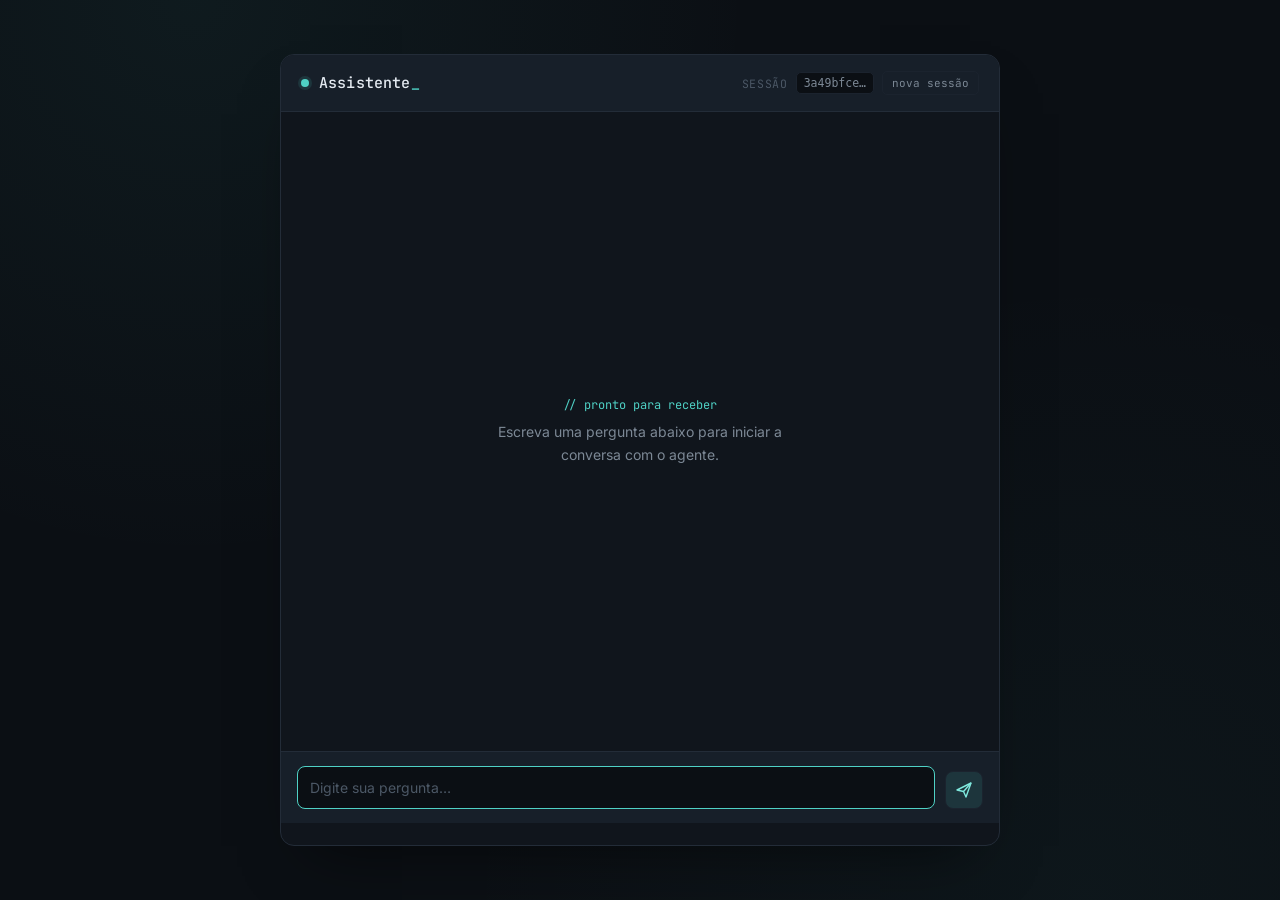
<file: frontend/chat/index.html>
<!DOCTYPE html>
<html lang="pt-BR">
<head>
  <meta charset="UTF-8" />
  <meta name="viewport" content="width=device-width, initial-scale=1.0" />
  <title>Acessor.IA</title>
  <link rel="preconnect" href="https://fonts.googleapis.com">
  <link rel="preconnect" href="https://fonts.gstatic.com" crossorigin>
  <link href="https://fonts.googleapis.com/css2?family=JetBrains+Mono:wght@400;500;600&family=Inter:wght@400;500;600&display=swap" rel="stylesheet">
  <link rel="stylesheet" href="style.css" />
  <link rel="icon" type="image/png" href="https://images.icon-icons.com/3053/PNG/512/ia_writer_dark_macos_bigsur_icon_189510.png">
</head>
<body>

  <div class="console">

    <header class="console__header">
      <div class="header__identity">
        <span class="header__dot" id="status-dot" aria-hidden="true"></span>
        <h1 class="header__title">Assistente<span class="header__cursor">_</span></h1>
      </div>
      <div class="header__meta">
        <span class="header__label">sessão</span>
        <code class="header__session" id="session-id">—</code>
        <button class="header__reset" id="reset-session" title="Iniciar nova sessão">nova sessão</button>
      </div>
    </header>

    <main class="console__thread" id="thread" aria-live="polite">
      <div class="thread__empty" id="thread-empty">
        <p class="empty__eyebrow">// pronto para receber</p>
        <p class="empty__text">Escreva uma pergunta abaixo para iniciar a conversa com o agente.</p>
      </div>
    </main>

    <form class="console__composer" id="composer" autocomplete="off">
      <textarea
        class="composer__input"
        id="pergunta"
        placeholder="Digite sua pergunta…"
        rows="1"
        required
      ></textarea>
      <button type="submit" class="composer__send" id="enviar" aria-label="Enviar pergunta">
        <svg width="18" height="18" viewBox="0 0 18 18" fill="none" xmlns="http://www.w3.org/2000/svg">
          <path d="M2 9L16 2L11 16L8.5 10.5L2 9Z" stroke="currentColor" stroke-width="1.4" stroke-linejoin="round"/>
          <path d="M8.5 10.5L16 2" stroke="currentColor" stroke-width="1.4" stroke-linejoin="round"/>
        </svg>
      </button>
    </form>

    <p class="console__hint" id="hint"></p>

  </div>

  <script src="app.js"></script>
</body>
</html>
</file>
<file: frontend/chat/style.css>
/* ====================================================
   Tokens
   ==================================================== */
:root {
  --bg: #0b0f14;
  --panel: #10151c;
  --panel-alt: #171f29;
  --border: #232c38;
  --border-soft: #1b232e;

  --text: #e4eaf1;
  --text-muted: #7c8895;
  --text-faint: #4c5866;

  --accent: #4fd1c5;
  --accent-soft: rgba(79, 209, 197, 0.12);
  --accent-strong: #7ee8dd;

  --user-bubble: #1c2b30;
  --user-border: #2a4a48;

  --error: #f97066;

  --font-mono: 'JetBrains Mono', ui-monospace, SFMono-Regular, Menlo, monospace;
  --font-sans: 'Inter', system-ui, -apple-system, sans-serif;

  --radius: 10px;
}

* { box-sizing: border-box; }

html, body {
  height: 100%;
  margin: 0;
}

body {
  background: var(--bg);
  background-image:
    radial-gradient(circle at 15% 0%, rgba(79, 209, 197, 0.06), transparent 40%),
    radial-gradient(circle at 85% 100%, rgba(79, 209, 197, 0.04), transparent 45%);
  color: var(--text);
  font-family: var(--font-sans);
  display: flex;
  align-items: center;
  justify-content: center;
  padding: 24px;
}

::selection {
  background: var(--accent-soft);
  color: var(--accent-strong);
}

/* ====================================================
   Layout — console
   ==================================================== */
.console {
  width: 100%;
  max-width: 720px;
  height: min(88vh, 820px);
  background: var(--panel);
  border: 1px solid var(--border);
  border-radius: 14px;
  display: flex;
  flex-direction: column;
  overflow: hidden;
  box-shadow: 0 30px 60px -30px rgba(0, 0, 0, 0.6);
}

/* ---- header ---- */
.console__header {
  display: flex;
  align-items: center;
  justify-content: space-between;
  padding: 16px 20px;
  border-bottom: 1px solid var(--border);
  background: var(--panel-alt);
  flex-shrink: 0;
}

.header__identity {
  display: flex;
  align-items: center;
  gap: 10px;
}

.header__dot {
  width: 8px;
  height: 8px;
  border-radius: 50%;
  background: var(--accent);
  box-shadow: 0 0 0 3px var(--accent-soft);
  flex-shrink: 0;
}

.header__dot.is-offline {
  background: var(--error);
  box-shadow: 0 0 0 3px rgba(249, 112, 102, 0.15);
}

.header__title {
  font-family: var(--font-mono);
  font-size: 15px;
  font-weight: 500;
  margin: 0;
  color: var(--text);
  letter-spacing: 0.01em;
}

.header__cursor {
  color: var(--accent);
  animation: blink 1.1s step-end infinite;
}

@keyframes blink {
  0%, 45% { opacity: 1; }
  50%, 100% { opacity: 0; }
}

.header__meta {
  display: flex;
  align-items: center;
  gap: 8px;
  font-family: var(--font-mono);
  font-size: 11.5px;
}

.header__label {
  color: var(--text-faint);
  text-transform: uppercase;
  letter-spacing: 0.06em;
}

.header__session {
  color: var(--text-muted);
  background: var(--bg);
  border: 1px solid var(--border-soft);
  padding: 3px 7px;
  border-radius: 5px;
}

.header__reset {
  font-family: var(--font-mono);
  font-size: 11px;
  color: var(--text-muted);
  background: transparent;
  border: 1px solid var(--border-soft);
  border-radius: 5px;
  padding: 4px 9px;
  cursor: pointer;
  transition: border-color 0.15s, color 0.15s;
}

.header__reset:hover {
  border-color: var(--accent);
  color: var(--accent-strong);
}

/* ---- thread ---- */
.console__thread {
  flex: 1;
  overflow-y: auto;
  padding: 22px 20px;
  display: flex;
  flex-direction: column;
  gap: 16px;
}

.console__thread::-webkit-scrollbar { width: 8px; }
.console__thread::-webkit-scrollbar-thumb {
  background: var(--border);
  border-radius: 8px;
}

.thread__empty {
  margin: auto;
  text-align: center;
  max-width: 320px;
}

.empty__eyebrow {
  font-family: var(--font-mono);
  font-size: 12px;
  color: var(--accent);
  margin: 0 0 8px;
}

.empty__text {
  color: var(--text-muted);
  font-size: 14px;
  line-height: 1.6;
  margin: 0;
}

/* ---- messages ---- */
.message {
  display: flex;
  flex-direction: column;
  max-width: 82%;
  animation: rise 0.25s ease;
}

@keyframes rise {
  from { opacity: 0; transform: translateY(6px); }
  to { opacity: 1; transform: translateY(0); }
}

.message--user {
  align-self: flex-end;
  align-items: flex-end;
}

.message--assistant {
  align-self: flex-start;
  align-items: flex-start;
}

.message__label {
  font-family: var(--font-mono);
  font-size: 10.5px;
  color: var(--text-faint);
  text-transform: uppercase;
  letter-spacing: 0.07em;
  margin-bottom: 5px;
  padding: 0 2px;
}

.message__bubble {
  padding: 11px 14px;
  border-radius: var(--radius);
  font-size: 14.5px;
  line-height: 1.55;
  white-space: pre-wrap;
  word-break: break-word;
}

.message__thinking {
  margin-bottom: 6px;
  max-width: 100%;
}

.message__thinking summary {
  list-style: none;
  cursor: pointer;
  display: inline-flex;
  align-items: center;
  gap: 6px;
  font-family: var(--font-mono);
  font-size: 10.5px;
  color: var(--text-muted);
  text-transform: uppercase;
  letter-spacing: 0.06em;
  padding: 4px 10px;
  border: 1px dashed var(--border-soft);
  border-radius: 999px;
  background: transparent;
  transition: color 0.15s, border-color 0.15s;
}

.message__thinking summary::-webkit-details-marker {
  display: none;
}

.message__thinking summary::before {
  content: "▸";
  font-size: 9px;
  transition: transform 0.15s;
}

.message__thinking[open] summary::before {
  transform: rotate(90deg);
}

.message__thinking summary:hover {
  color: var(--text);
  border-color: var(--text-faint);
}

.message__thinking-body {
  margin-top: 6px;
  padding: 9px 12px;
  border-left: 2px solid var(--border-soft);
  font-size: 11.5px;
  font-style: italic;
  line-height: 1.5;
  color: var(--text-muted);
  white-space: pre-wrap;
  word-break: break-word;
}

.message--user .message__bubble {
  background: var(--user-bubble);
  border: 1px solid var(--user-border);
  color: var(--text);
  border-bottom-right-radius: 3px;
}

.message--assistant .message__bubble {
  background: var(--panel-alt);
  border: 1px solid var(--border);
  color: var(--text);
  border-bottom-left-radius: 3px;
}

.message--error .message__bubble {
  background: rgba(249, 112, 102, 0.08);
  border-color: rgba(249, 112, 102, 0.3);
  color: #ffb4ad;
}

.message__agents {
  display: flex;
  flex-wrap: wrap;
  gap: 6px;
  margin-top: 7px;
  padding: 0 2px;
}

.agent-tag {
  font-family: var(--font-mono);
  font-size: 10px;
  color: var(--accent-strong);
  background: var(--accent-soft);
  border: 1px solid rgba(79, 209, 197, 0.25);
  padding: 2.5px 7px;
  border-radius: 4px;
  letter-spacing: 0.02em;
}

/* ---- typing indicator ---- */
.typing {
  display: inline-flex;
  gap: 4px;
  padding: 4px 2px;
}

.typing span {
  width: 5px;
  height: 5px;
  border-radius: 50%;
  background: var(--text-muted);
  animation: bounce 1.2s infinite ease-in-out;
}

.typing span:nth-child(2) { animation-delay: 0.15s; }
.typing span:nth-child(3) { animation-delay: 0.3s; }

@keyframes bounce {
  0%, 60%, 100% { transform: translateY(0); opacity: 0.4; }
  30% { transform: translateY(-4px); opacity: 1; }
}

/* ---- composer ---- */
.console__composer {
  display: flex;
  align-items: flex-end;
  gap: 10px;
  padding: 14px 16px;
  border-top: 1px solid var(--border);
  background: var(--panel-alt);
  flex-shrink: 0;
}

.composer__input {
  flex: 1;
  resize: none;
  max-height: 140px;
  background: var(--bg);
  border: 1px solid var(--border-soft);
  border-radius: 8px;
  color: var(--text);
  font-family: var(--font-sans);
  font-size: 14px;
  padding: 10px 12px;
  line-height: 1.5;
  transition: border-color 0.15s;
}

.composer__input:focus {
  outline: none;
  border-color: var(--accent);
}

.composer__input::placeholder {
  color: var(--text-faint);
}

.composer__send {
  flex-shrink: 0;
  width: 38px;
  height: 38px;
  border-radius: 8px;
  border: 1px solid var(--border-soft);
  background: var(--accent-soft);
  color: var(--accent-strong);
  cursor: pointer;
  display: flex;
  align-items: center;
  justify-content: center;
  transition: background 0.15s, border-color 0.15s, transform 0.1s;
}

.composer__send:hover:not(:disabled) {
  background: var(--accent);
  color: var(--bg);
  border-color: var(--accent);
}

.composer__send:active:not(:disabled) {
  transform: scale(0.95);
}

.composer__send:disabled {
  opacity: 0.4;
  cursor: not-allowed;
}

.console__hint {
  font-family: var(--font-mono);
  font-size: 10.5px;
  color: var(--text-faint);
  text-align: center;
  margin: 0;
  padding: 8px 0 14px;
}

.console__hint.is-error {
  color: var(--error);
}

/* ---- accessibility ---- */
:focus-visible {
  outline: 2px solid var(--accent);
  outline-offset: 2px;
}

@media (prefers-reduced-motion: reduce) {
  * { animation: none !important; transition: none !important; }
}

/* ---- mobile ---- */
@media (max-width: 560px) {
  body { padding: 0; }
  .console {
    height: 100vh;
    max-width: 100%;
    border-radius: 0;
    border: none;
  }
  .message { max-width: 90%; }
}
</file>
